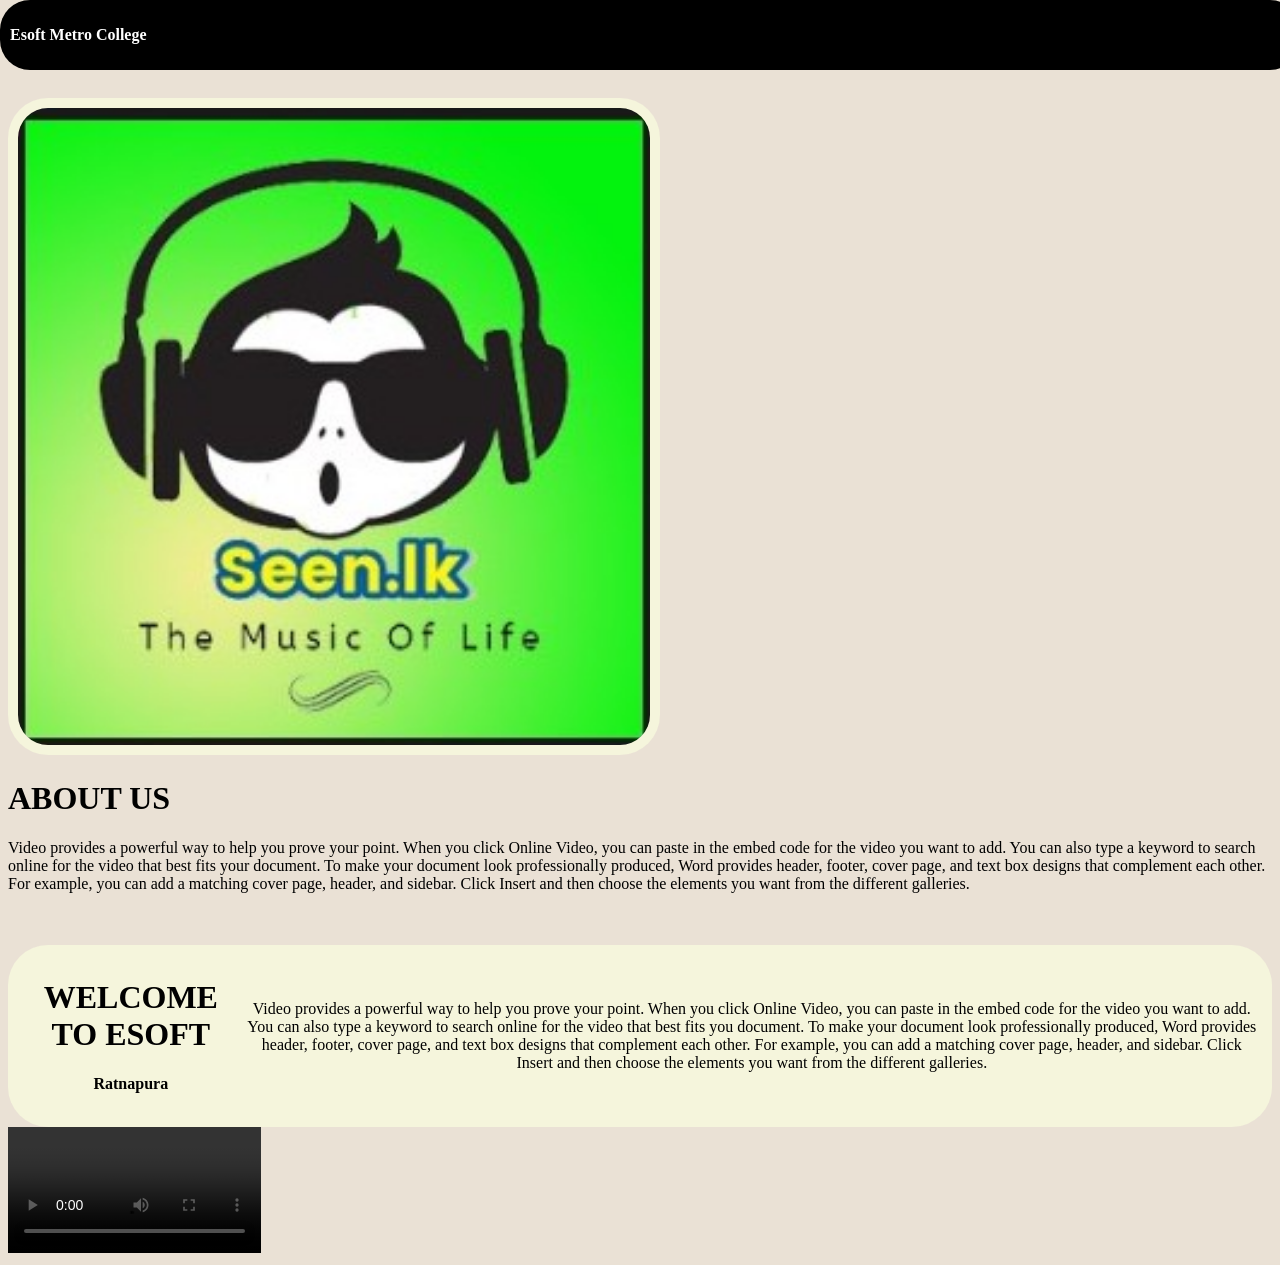
<file: index.html>
<!DOCTYPE html>
<html lang="en">
<head>
    <style>
        .navbar{
            background-color: black;
            color: white;
            width: 100%;
            padding: 10px 10px;
            position: fixed;
            top: 0;
            left: 0;
            margin: 0%;
            border-radius: 30px;
        }

        .container{
            background-color: beige;
            padding: 10px 10px;
            border-radius: 40px;
            text-align: center;
        }


    </style>
    <meta charset="UTF-8">
    <meta name="viewport" content="width=device-width, initial-scale=1.0">
    <title>Document</title>
</head>


<body style="background-color: rgb(234, 225, 213);">

        <div class="navbar">
            <div> 
                <p><b>Esoft Metro College</p></b>
            </div>

        </div>

        <br><br><br>
        <br><br>
        <img src ="gggs.jpg" width=50%"
        <div class="container">

            <h1>ABOUT US</h1> 
            
            <p>Video provides a powerful way to help you prove your point.
                When you click Online Video, you can paste in the embed code for the
                video you want to add. You can also type a keyword to search online for the video 
                that best fits your document. To make your document look professionally produced, 
                Word provides header, footer, cover page, and text box designs that complement each other. 
                For example, you can add a matching cover page, header, and sidebar. Click Insert and then 
                choose the elements you want from the different galleries.
            </p>

        </div>
            <br><br>
        <div class="container">
            
            <table>
                <tr>
                    <td>
                        <h1>WELCOME TO ESOFT</h1>
                        <h4>Ratnapura</h4>
                    </td>
                    <td>
                        <p>Video provides a powerful way to help you prove your point. When you click
                             Online Video, you can paste in the embed code for the video you want to add. 
                             You can also type a keyword to search online for the video that best fits you document.
                            To make your document look professionally produced, Word provides header, footer, cover page, and text box designs that complement each other. For example, you can add a matching cover page, header, and sidebar. Click Insert and then choose the elements you want from the different galleries.

</p>
                    </td>
                 </tr>
         </table>


        </div>
        <video controls style="width: 20%;">
            <source src ="ooo.mp4" type="video/mp4"
        </video>
    
</body>
</html>
</file>
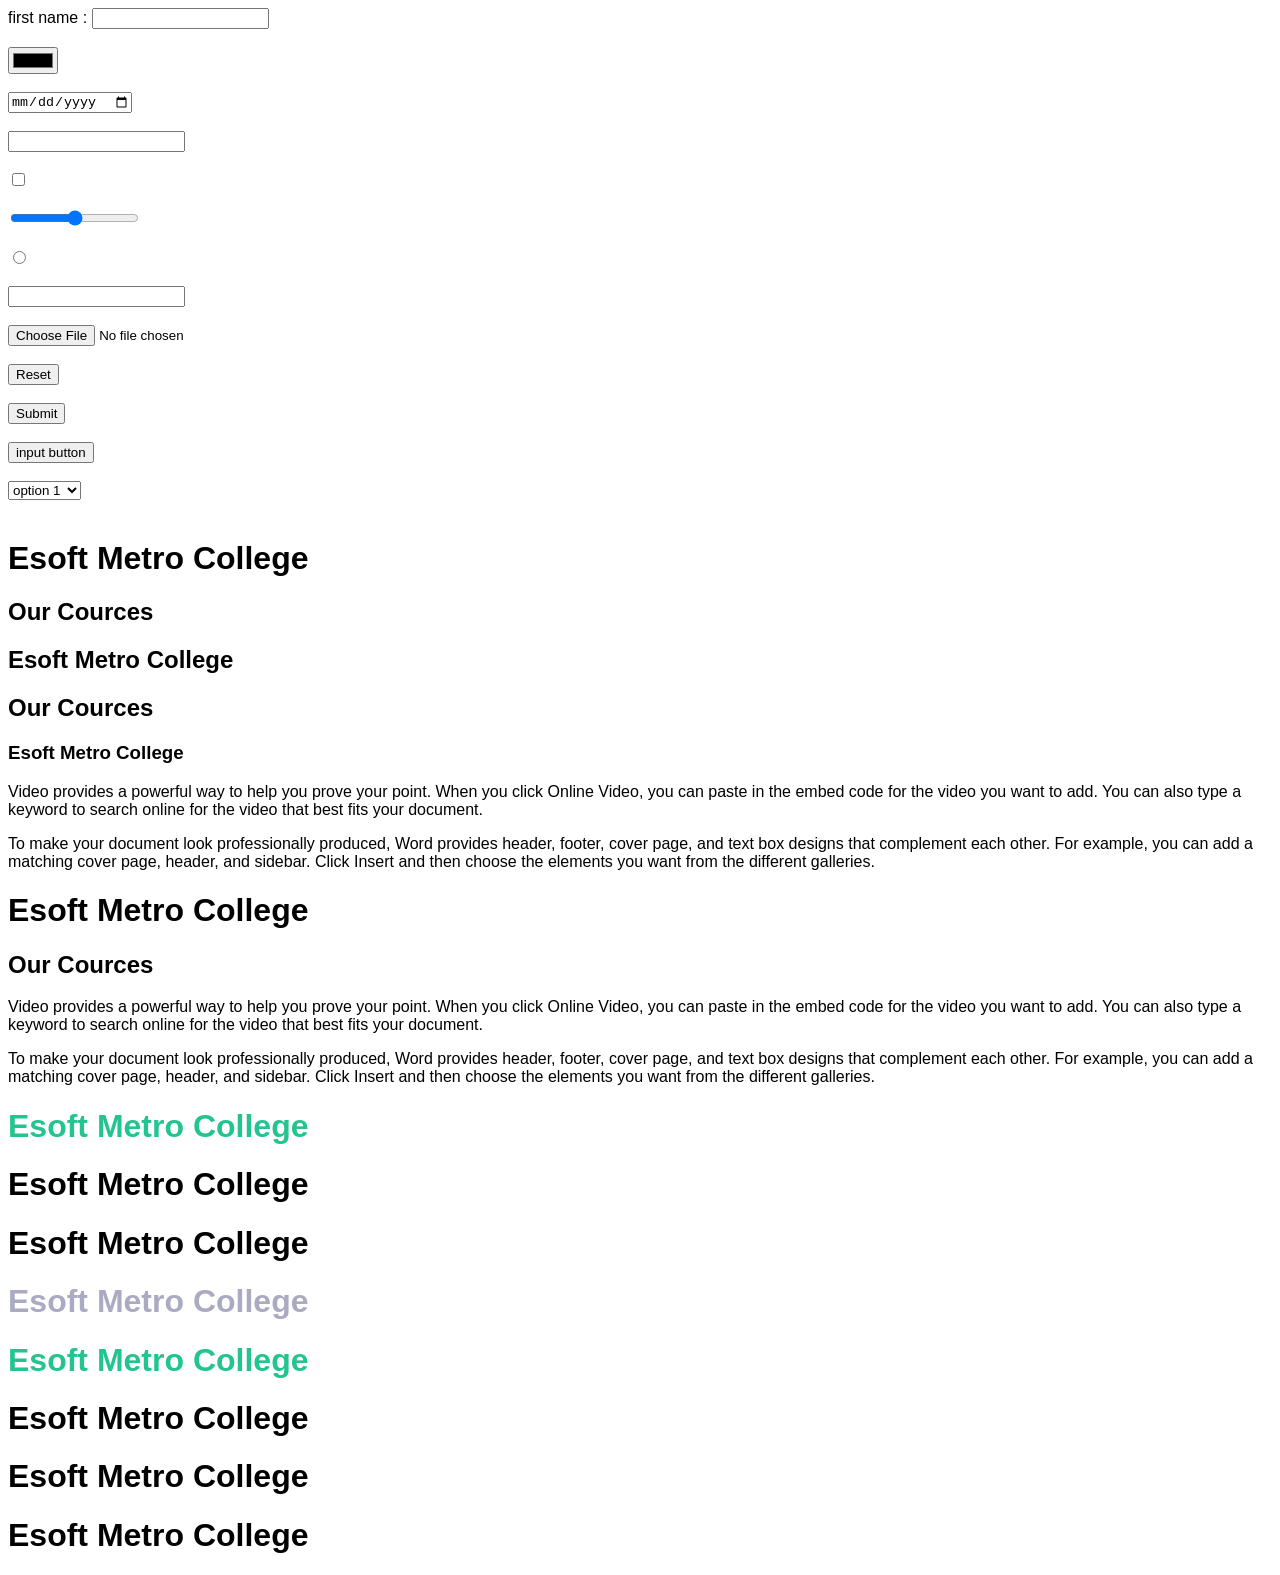
<file: default.html>
<!DOCTYPE html>
<html lang="en"
<head>
    <title> Document</title>
    <link rel="stylesheet" href="style.css">
          
        
       


</head>
<body style="font-family: Arial, Helvetica, sans-serif;">
    <div>
        <form>
            first name : <input type="text">            <br><br>
           <input type ="color">                          <br><br> 
           <input type ="date" >                         <br><br>
           <input type ="datetime">                  <br><br>
           <input type ="checkbox">                      <br><br>
           <input type ="range" >                         <br><br>
           <input type ="radio">                         <br><br>
           <input type ="password" >                     <br><br>
           <input type ="file" >                         <br><br>
           <input type ="reset" >                        <br><br>
           <input type ="submit" >                       <br><br>

           <input type="button" value="input button">      <br><br>

           <select>
                <option>option 1</option>
                <option>option 2</option>
                <option>opyion 3</option>
           </select>
            


        </form>








    </div>
    <br>
    <h1>Esoft Metro College</h1>
        <h2>Our Cources</h2>
    <h2>Esoft Metro College</h2>
        <h2>Our Cources</h2>
    <h3>Esoft Metro College</h3>

    <p>Video provides a powerful way to help you prove your point. When you click Online Video, you can paste in the embed code for the video you want to add. 
        You can also type a keyword to search online for the video that best fits your document.</p><p></p>
To make your document look professionally produced, Word provides header, footer, cover page, and text box designs that complement each other. For example, you can add a matching cover page, header, and sidebar. 
Click Insert and then choose the elements you want from the different galleries.

</p>
<h1>Esoft Metro College</h1>
        <h2>Our Cources</h2>
     <p>Video provides a powerful way to help you prove your point. When you click Online Video, you can paste in the embed code for the video you want to add. 
        You can also type a keyword to search online for the video that best fits your document.</p><p></p>
To make your document look professionally produced, Word provides header, footer, cover page, and text box designs that complement each other. For example, you can add a matching cover page, header, and sidebar. 
Click Insert and then choose the elements you want from the different galleries.

</p>
<div>
    <h1 class="pathum">Esoft Metro College</h1>
     <h1>Esoft Metro College</h1>
      <h1>Esoft Metro College</h1>
     <h1 id="Ishan">Esoft Metro College</h1>
      <h1 class="pathum">Esoft Metro College</h1>
       <h1>Esoft Metro College</h1>
     <h1>Esoft Metro College</h1>
      <h1>Esoft Metro College</h1>
    











</div>






</body>
</html>
</file>
<file: style.css>
.pathum{
                color: rgb(35, 196, 143);
            }
            #Ishan{
                color: rgb(170, 170, 195);
            }
</file>
